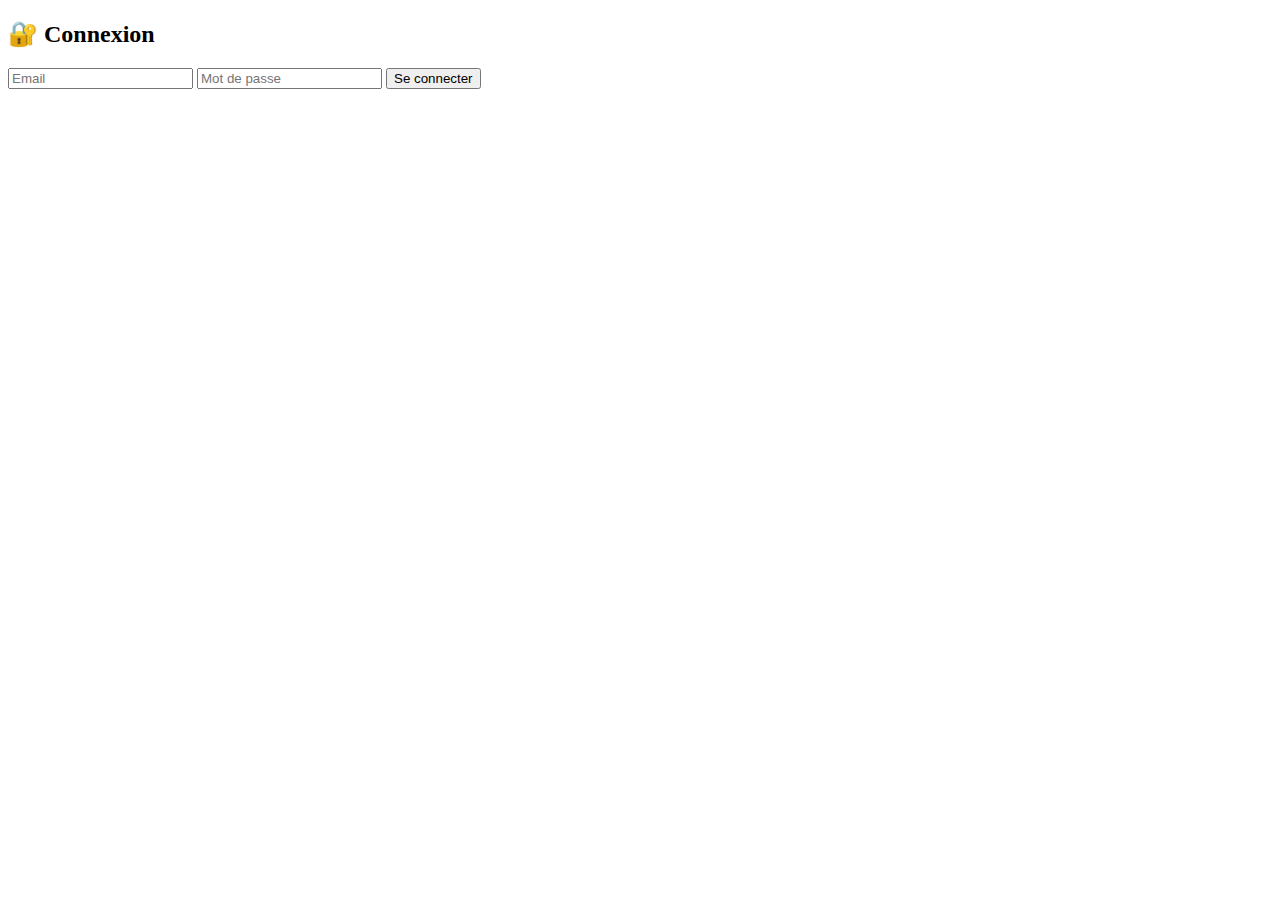
<file: MemOvintage/html/SignIn.html>
<!DOCTYPE html>
<html lang="en">
<head>
    <meta charset="UTF-8">
    <meta name="viewport" content="width=device-width, initial-scale=1.0">
    <title>Document</title>
</head>
<body>
      <h2>🔐 Connexion</h2>
  <div class="form">
    <input type="email" id="loginEmail" placeholder="Email">
    <input type="password" id="loginPassword" placeholder="Mot de passe">
    <button onclick="login()">Se connecter</button>
  </div>

</body>
</html>
</file>
